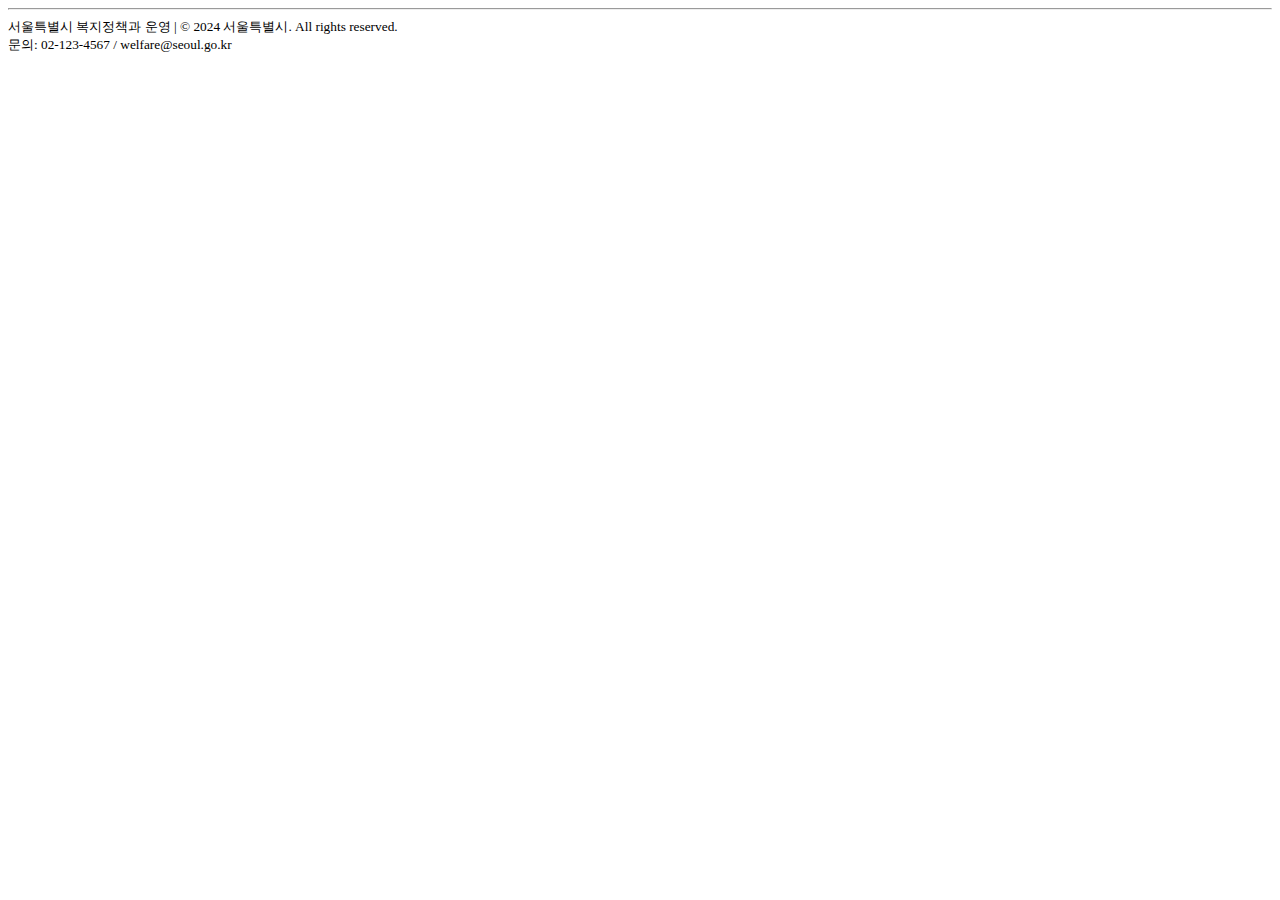
<file: src/main/resources/templates/fragments/footer.html>
<!DOCTYPE html>
<html lang="ko" xmlns:th="http://www.thymeleaf.org">
<th:block th:fragment="footerFragment">
    <hr />
    <footer class="text-secondary bg-white mb-3">
        <small>
            <div>서울특별시 복지정책과 운영 | © 2024 서울특별시. All rights reserved.</div>
            <div>문의: 02-123-4567 / welfare@seoul.go.kr</div>
        </small>
    </footer>
</th:block>
</file>
